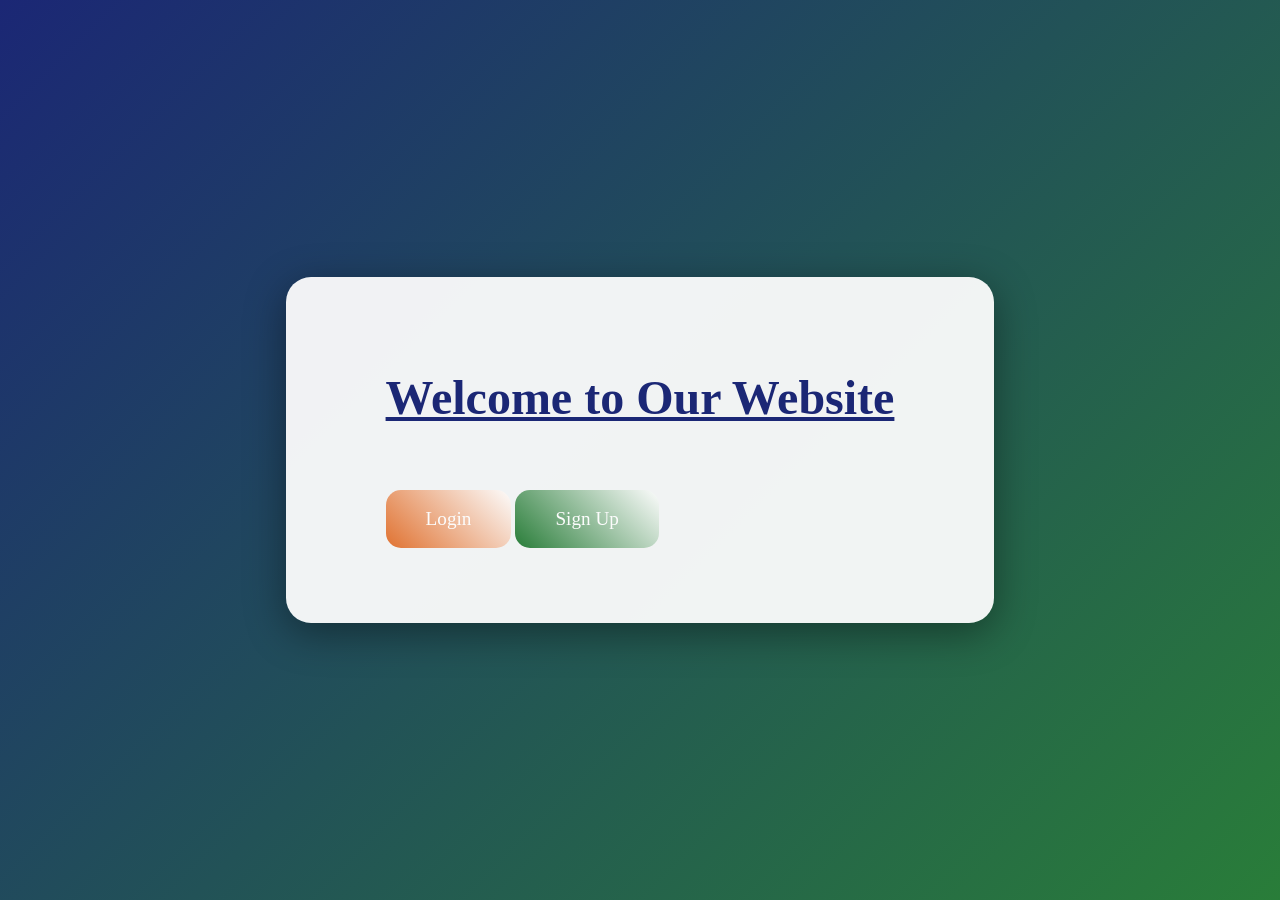
<file: index.html>
<!DOCTYPE html>
<html lang="en">
<head>
<meta charset="UTF-8">
<meta name="viewport" content="width=device-width, initial-scale=1.0">
<title>Welcome Page</title>
<link rel="stylesheet" href="index_style.css">
</head>
<body>

<div class="container">
    <h1>Welcome to Our Website</h1>
    <button class="btn btn-login" onclick="openLogin()">Login</button>
    <button class="btn btn-signup" onclick="openSignup()">Sign Up</button>
</div>

<!-- Sign Up Modal -->
<div class="modal" id="signupModal">
    <div class="modal-content">
        <span class="close-btn" onclick="closeSignup()">&times;</span>
        <h2>Sign Up</h2>
        <label>Name:</label>
        <input type="text" id="signupName" placeholder="Enter full name">
        <label>Email:</label>
        <input type="email" id="signupEmail" placeholder="Enter email">
        <label>Phone Number:</label>
        <input type="text" id="signupPhone" placeholder="Enter phone number">
        <label>Username:</label>
        <input type="text" id="signupUsername" placeholder="Enter username">
        <label>Password:</label>
        <input type="password" id="signupPassword" placeholder="Enter password">
        <label>Role:</label>
        <select id="signupRole">
            <option value="">Select Role</option>
            <option value="manufacturer">Manufacturer</option>
            <option value="retailer">Retailer</option>
        </select>
        <button onclick="signupUser()">Submit</button>
    </div>
</div>

<!-- Login Modal -->
<div class="modal" id="loginModal">
    <div class="modal-content">
        <span class="close-btn" onclick="closeLogin()">&times;</span>
        <h2>Login</h2>
        <label>Username:</label>
        <input type="text" id="loginUsername" placeholder="Enter username">
        <label>Password:</label>
        <input type="password" id="loginPassword" placeholder="Enter password">
        <button onclick="loginUser()">Login</button>
    </div>
</div>

<script>
// Load users from localStorage
let users = JSON.parse(localStorage.getItem('users')) || [];

// Save users to localStorage
function saveUsers(){ localStorage.setItem('users', JSON.stringify(users)); }

// Open/Close Modals
function openSignup(){ document.getElementById('signupModal').classList.add('active'); }
function closeSignup(){ document.getElementById('signupModal').classList.remove('active'); }
function openLogin(){ document.getElementById('loginModal').classList.add('active'); }
function closeLogin(){ document.getElementById('loginModal').classList.remove('active'); }

// Sign Up Function
function signupUser(){
    const name = document.getElementById('signupName').value.trim();
    const email = document.getElementById('signupEmail').value.trim();
    const phone = document.getElementById('signupPhone').value.trim();
    const username = document.getElementById('signupUsername').value.trim();
    const password = document.getElementById('signupPassword').value.trim();
    const role = document.getElementById('signupRole').value;

    if(!name || !email || !phone || !username || !password || !role){
        alert('Please fill all fields!');
        return;
    }

    if(users.find(u=>u.username===username && u.role===role)){
        alert('Username already exists for this role!');
        return;
    }

    const newUser = { name, email, phone, username, password, role };
    users.push(newUser);
    saveUsers();
    alert('Sign Up successful! You can now log in.');
    closeSignup();
}

// Login Function
function loginUser(){
    const username = document.getElementById('loginUsername').value.trim();
    const password = document.getElementById('loginPassword').value.trim();

    if(!username || !password){
        alert('Please enter username and password');
        return;
    }

    const user = users.find(u => u.username===username && u.password===password);
    if(user){
        alert('Login successful! Redirecting...');
        closeLogin();

        // ✅ FIX: Save logged-in user for dashboards to verify
        localStorage.setItem('loggedInUser', JSON.stringify(user));

        // Redirect based on role
        if(user.role==='manufacturer'){
            window.location.href='manufacturer_dashboard.html';
        } else {
            window.location.href='retailer_dashboard.html';
        }
    } else {
        alert('Invalid username or password');
    }
}
</script>

</body>
</html>
</file>
<file: index_style.css>
/* index.css */
body {
    font-family: 'Garamond', serif;
    background: linear-gradient(135deg, #1b2775, #297d39);
    display: flex;
    justify-content: center;
    align-items: center;
    height: 100vh;
    margin: 0;
}

.container {
    text-align: left; /* Align text to left */
    background: rgba(252, 252, 252, 0.95);
    padding: 60px 100px;
    border-radius: 25px;
    box-shadow: 0 10px 40px rgba(0, 0, 0, 0.4);
}

h1 {
    font-size: 3rem;
    color: #1b2775;
    margin-bottom: 50px;
    text-decoration: underline; /* Underline header */
}

.btn {
    padding: 18px 40px;
    margin: 15px 0;
    font-size: 1.2rem;
    border: none;
    border-radius: 15px;
    cursor: pointer;
    color: #fcfcfc;
    font-family: 'Garamond', serif;
    transition: all 0.3s ease;
}

.btn-login {
    background: linear-gradient(45deg, #e07231, #fcfcfc);
}

.btn-login:hover {
    transform: translateY(-3px) scale(1.05);
}

.btn-signup {
    background: linear-gradient(45deg, #297d39, #fcfcfc);
}

.btn-signup:hover {
    transform: translateY(-3px) scale(1.05);
}

/* Modal Styles */
.modal {
    position: fixed;
    top: 0;
    left: 0;
    width: 100%;
    height: 100%;
    background: rgba(27, 39, 117, 0.8);
    display: flex;
    justify-content: center;
    align-items: center;
    opacity: 0;
    pointer-events: none;
    transition: 0.3s;
}

.modal.active {
    opacity: 1;
    pointer-events: all;
}

.modal-content {
    background: #fcfcfc;
    padding: 40px 30px;
    border-radius: 20px;
    width: 360px;
    position: relative;
    text-align: left; /* Align text to left */
}

.modal-content h2 {
    text-align: left; /* Align text to left */
    margin-bottom: 20px;
    color: #1b2775;
    text-decoration: underline; /* Underline */
}

.modal-content label {
    display: block;
    margin-bottom: 5px;
    color: #1b2775;
    text-decoration: underline; /* Underline labels */
}

.modal-content input,
.modal-content select {
    width: 100%;
    padding: 12px;
    margin-bottom: 15px;
    border-radius: 10px;
    border: 1px solid #297d39;
}

.modal-content button {
    width: 100%;
    padding: 12px;
    border: none;
    border-radius: 12px;
    background: linear-gradient(45deg, #e07231, #297d39);
    color: #fcfcfc;
    cursor: pointer;
    font-size: 1rem;
}

.modal-content button:hover {
    transform: scale(1.05);
    background: linear-gradient(45deg, #297d39, #e07231);
}

.close-btn {
    position: absolute;
    top: 10px;
    right: 15px;
    font-size: 1.2rem;
    cursor: pointer;
    color: #1b2775;
}
</file>
<file: manufacturer_dashboard.css>
body {
    font-family: 'Garamond', serif;
    display: flex;
    flex-direction: column;
    justify-content: flex-start;
    align-items: flex-start;
    padding-left: 50px;
    padding-top: 30px;
    height: 100vh;
    background: linear-gradient(135deg, #1b2775, #e07231);
    color: #fcfcfc;
    margin: 0;
}

h1 {
    font-size: 2.5rem;
    margin-bottom: 20px;
    color: #e07231;
    text-decoration: underline;
}

/* Profile Picture Styles */
.profile-container {
    position: relative;
    width: 150px;
    height: 150px;
    margin-bottom: 20px;
}

.profile-pic {
    width: 150px;
    height: 150px;
    border-radius: 50%; /* circular */
    border: 3px solid #fcfcfc;
    object-fit: cover;
    transition: transform 0.3s, box-shadow 0.3s;
    cursor: pointer;
}

.profile-pic:hover {
    transform: scale(1.1);
    box-shadow: 0 0 20px rgba(224, 114, 49, 0.7);
}

.hover-overlay {
    position: absolute;
    bottom: 0;
    left: 0;
    width: 100%;
    height: 30px;
    background: rgba(27, 39, 117, 0.7);
    color: #fcfcfc;
    text-align: center;
    line-height: 30px;
    border-radius: 0 0 50% 50%;
    opacity: 0;
    transition: opacity 0.3s;
}

.profile-container:hover .hover-overlay {
    opacity: 1;
}

p {
    font-size: 1.2rem;
    margin-bottom: 10px;
    text-decoration: underline;
    background: linear-gradient(135deg, #fcfcfc, #297d39);
    padding: 10px 15px;
    border-radius: 12px;
    color: #1b2775;
    width: fit-content;
}

button {
    margin-top: 20px;
    padding: 10px 20px;
    border: none;
    border-radius: 8px;
    cursor: pointer;
    background-color: #297d39;
    color: #fcfcfc;
    font-size: 1rem;
    transition: 0.3s;
}

button:hover {
    background-color: #e07231;
}
</file>
<file: retailer_dashboard.css>
body {
    font-family: 'Garamond', serif;
    display: flex;
    flex-direction: column;
    justify-content: flex-start;
    align-items: flex-start;
    padding-left: 50px;
    padding-top: 30px;
    height: 100vh;
    background: linear-gradient(135deg, #297d39, #1b2775);
    color: #fcfcfc;
    margin: 0;
}

h1 {
    font-size: 2.5rem;
    margin-bottom: 20px;
    color: #1b2775;
    text-decoration: underline;
}

.profile-pic {
    width: 150px;
    height: 150px;
    border-radius: 15px;
    margin-bottom: 20px;
    border: 3px solid #fcfcfc;
    object-fit: cover;
}

p {
    font-size: 1.2rem;
    margin-bottom: 10px;
    text-decoration: underline;
    background: linear-gradient(135deg, #fcfcfc, #e07231);
    padding: 10px 15px;
    border-radius: 12px;
    color: #1b2775;
    width: fit-content;
}

button {
    margin-top: 20px;
    padding: 10px 20px;
    border: none;
    border-radius: 8px;
    cursor: pointer;
    background-color: #e07231;
    color: #fcfcfc;
    font-size: 1rem;
    transition: 0.3s;
}

button:hover {
    background-color: #1b2775;
}
</file>
